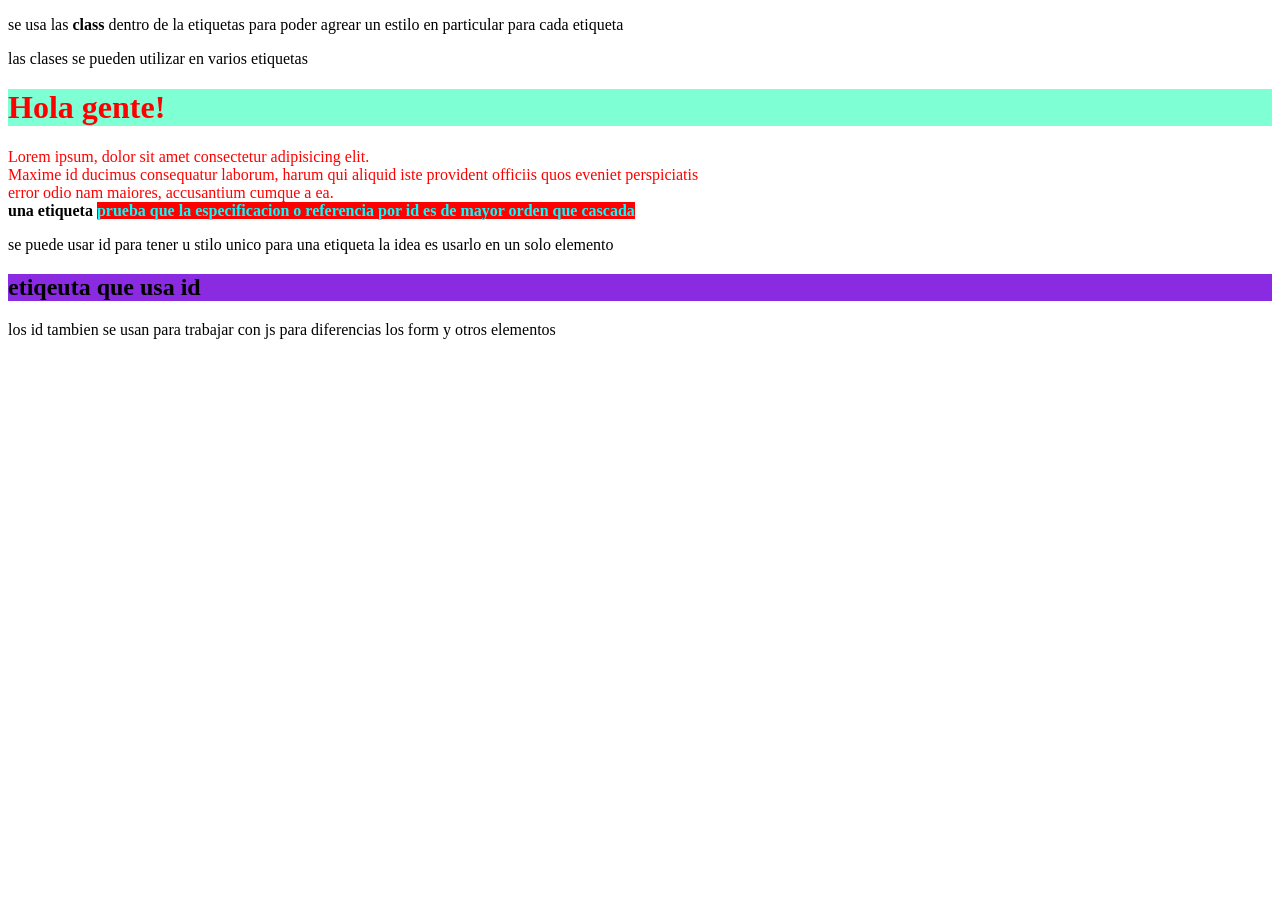
<file: index-ejemplo-css.html>
<!doctype html>
<html lang="en">
  <head>
    <link rel="stylesheet" href="styles.css" />
    <!--etiqueta link con atributo rel que es una hoja de stylos y href nuestro archivo-->
    <meta charset="UTF-8" />
    <meta name="viewport" content="width=device-width, initial-scale=1.0" />

    <title>Document</title>
  </head>

  <body>
    <p>
      se usa las <b>class</b> dentro de la etiquetas para poder agrear un estilo
      en particular para cada etiqueta
    </p>
    <p>las clases se pueden utilizar en varios etiquetas</p>
    <h1 class="fuente-roja">Hola gente!</h1>
    <p class="fuente-roja" ; style="display: inline">
      Lorem ipsum, dolor sit amet consectetur adipisicing elit. <br />
      Maxime id ducimus consequatur laborum, harum qui aliquid iste provident
      officiis quos eveniet perspiciatis <br />
      error odio nam maiores, accusantium cumque a ea. <br />
    </p>
    <b>una etiqueta</b>
    <h1 id="especificacion">prueba que la especificacion o referencia por id es de mayor orden que cascada</h1>
    <p>
      se puede usar id para tener u stilo unico para una etiqueta la idea es
      usarlo en un solo elemento
    </p>
    <h2 id="titulo-clase">etiqeuta que usa id</h2>
    <p>
      los id tambien se usan para trabajar con js para diferencias los form y
      otros elementos
    </p>
  </body>
</html>
</file>
<file: styles.css>
/*
son en cascada porque lee de arriba hacia abajo
los stylos de abajo pizan los de arriba

se puede evitar usando referencia el orden seria
id
class
etiqueta
de esa manera la referencia le gana al orden cascada por ende no las pisa si estan mas arriba o abajo 
*/
#especificacion{
    color: aqua;
    background-color: red;
    display: inline;
    font-size: medium;
}

h1 {
    background-color: aquamarine;
}

.fuente-roja {
    color: red;
}

#titulo-clase {
    background-color: blueviolet;
}
</file>
